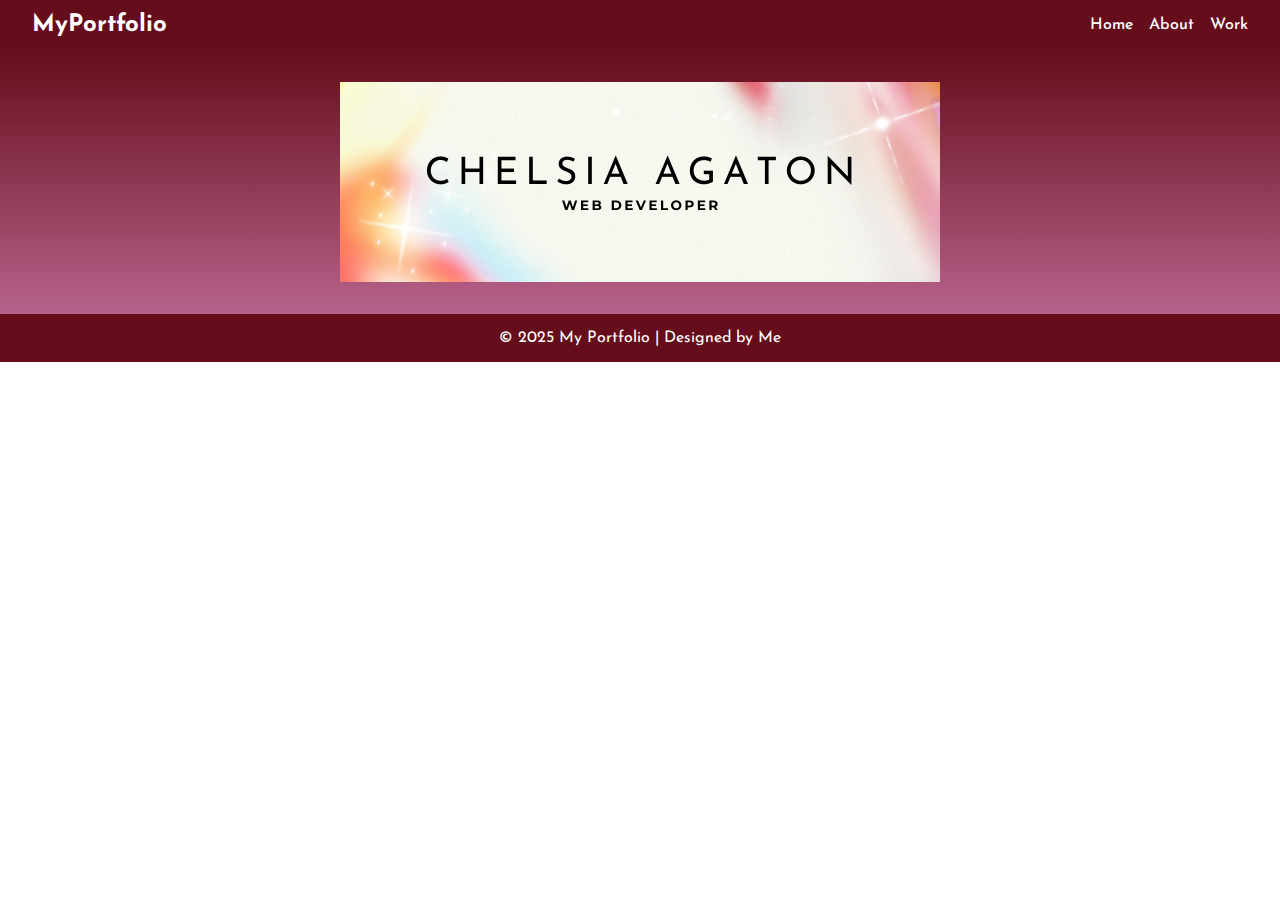
<file: Index.html>
<!DOCTYPE html>
<html lang="en">
<head>
    <meta charset="UTF-8">
    <meta name="viewport" content="width=device-width, initial-scale=1.0">
    <title>About Me</title>
    <link rel="stylesheet" href="CSS/styles.css">
    <link href="https://fonts.googleapis.com/css2?family=Josefin+Sans:wght@300;500;700&display=swap" rel="stylesheet">
    <script defer src="JS/script.js"></script>
</head>
<body>
    <header>
        <nav class="navbar">
            <div class="logo">MyPortfolio</div>
            <button class="menu-toggle">&#9776;</button>
            <ul class="nav-links">
                <li><a href="index.html">Home</a></li>
                <li><a href="Pages/about.html" class="active">About</a></li>
                <li><a href="Pages/work.html">Work</a></li>
            </ul>
        </nav>
    </header>

    <main>
        <section class="hero">
           <img src="CSS/images/hero banner.png" alt="Hero Image">
           <style>
            .hero{
                height: 100%;
                width: 100%;
            }
           </style>
        </section>
    </main>

    <footer>
        <p>&copy; 2025 My Portfolio | Designed by Me</p>
    </footer>
</body>
</html>
</file>
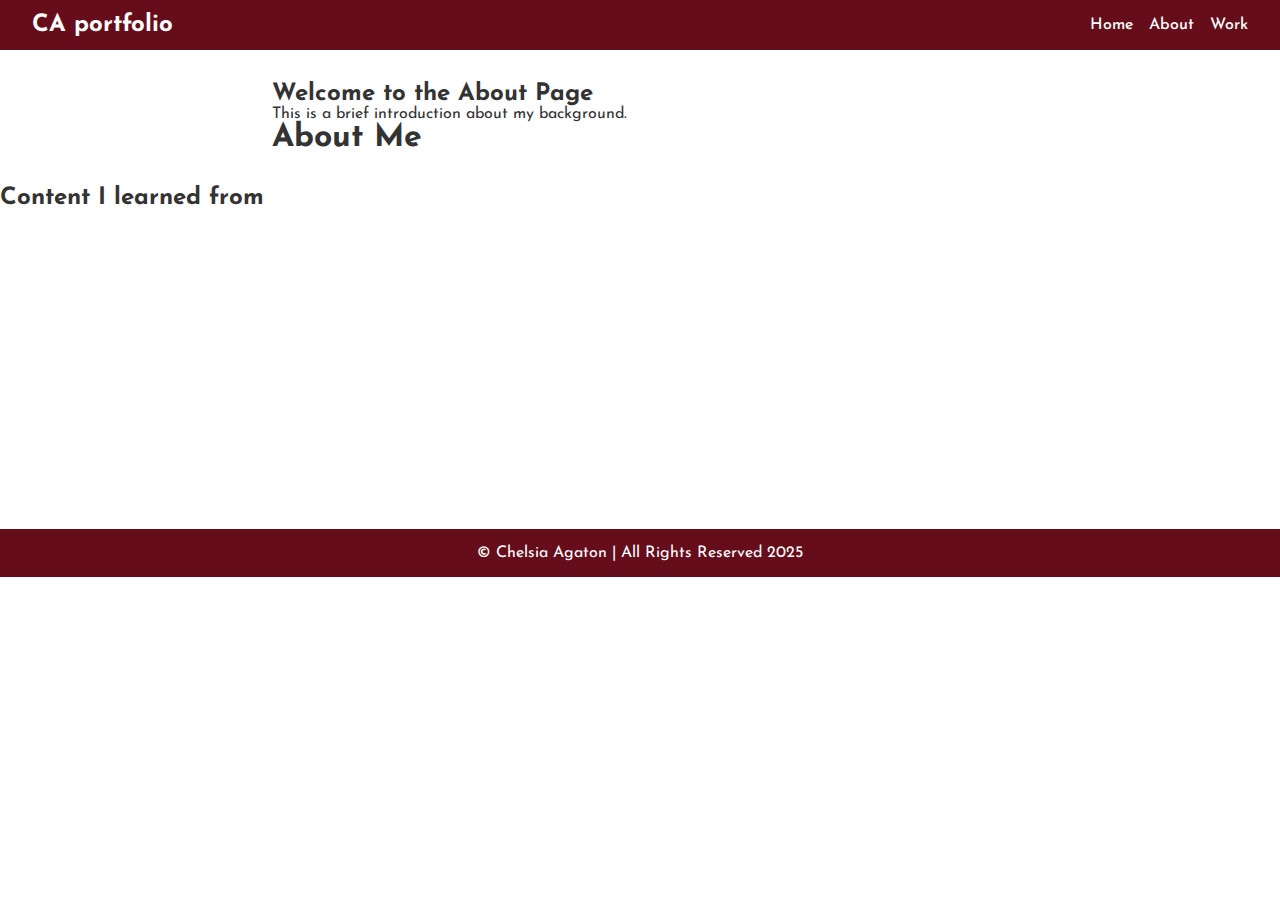
<file: Pages/about.html>
<!DOCTYPE html>
<html lang="en">
<head>
    <meta charset="UTF-8">
    <meta name="viewport" content="width=device-width, initial-scale=1">
    <link rel="stylesheet" href="../CSS/styles.css">
    <title>About</title>
</head>
<body>
    <header>
        <nav class="navbar">
            <div class="logo">CA portfolio</div>
            <button class="menu-toggle" aria-label="Toggle menu">&#9776;</button>
            <ul class="nav-links">
                <li><a href="../index.html">Home</a></li>
                <li><a href="about.html" class="active">About</a></li>
                <li><a href="Work.html">Work</a></li>
            </ul>
        </nav>
    </header>
    <main>
        <section class="about-section">
            <h2>Welcome to the About Page</h2>
            <p>This is a brief introduction about my background.</p>
            <h1>About Me</h1>
        </section>
    </main>

    <section class="video-section">
        <h2>Content I learned from</h2>
        <iframe width="560" height="315" src="https://www.youtube.com/embed/MHPGeQD8TvI?si=K_TzWz4VPr75Obkp" title="YouTube video player" frameborder="0" allow="accelerometer; autoplay; clipboard-write; encrypted-media; gyroscope; picture-in-picture; web-share" referrerpolicy="strict-origin-when-cross-origin" allowfullscreen></iframe>
    </section>

    <footer>
        <p>&copy; Chelsia Agaton | All Rights Reserved 2025</p>
    </footer>
</body>
</html>
</file>
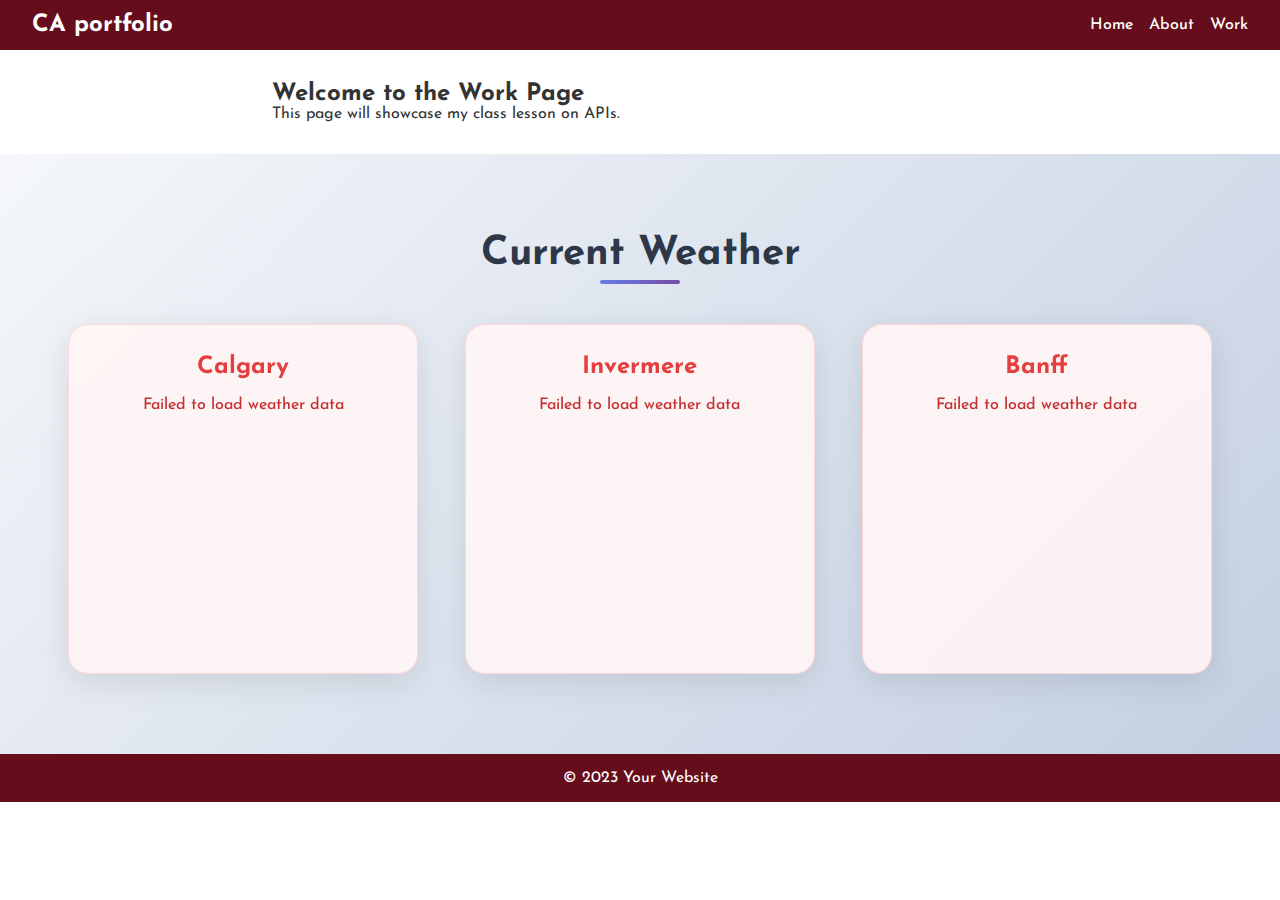
<file: Pages/Work.html>
<!DOCTYPE html>
<html lang="en">
<head>
    <meta charset="UTF-8">
    <meta name="viewport" content="width=device-width, initial-scale=1">
    <link rel="stylesheet" href="../CSS/styles.css">
    <title>Work</title>
</head>
<body>
    <header>
        <nav class="navbar">
            <div class="logo">CA portfolio</div>
            <button class="menu-toggle" aria-label="Toggle menu">&#9776;</button>
            <ul class="nav-links">
                <li><a href="../index.html">Home</a></li>
                <li><a href="about.html" class="active">About</a></li>
                <li><a href="Work.html">Work</a></li>
            </ul>
        </nav>
    </header>
    <main>
        <section class="work-section">
            <h2>Welcome to the Work Page</h2>
            <p>This page will showcase my class lesson on APIs.</p>
        </section>

           <section class="weather-section">
        <div class="weather-container">
            <h2 class="weather-title">Current Weather</h2>
            <div id="weatherCards" class="weather-grid">
                <!-- Weather cards will be inserted here dynamically -->
            </div>
        </div>
    </section>
    </main>
    <script src="../JS/script.js"></script>
    <footer>
        <p>&copy; 2023 Your Website</p>
    </footer>
</body>
</html>
</file>
<file: CSS/styles.css>
@import url('https://fonts.googleapis.com/css2?family=Josefin+Sans:ital,wght@0,100..700;1,100..700&family=Montserrat:ital,wght@0,100..900;1,100..900&display=swap');

* {
    box-sizing: border-box;
    margin: 0;
    padding: 0;
    font-family: 'Josefin Sans', 'Montserrat', sans-serif;
}

/* General styles */
body {
    font-family: 'Josefin Sans', 'Montserrat', sans-serif;
    margin: 0;
    background-color: #fff;
    color: #333;
}

/* Navbar */
.navbar {
    display: flex;
    justify-content: space-between;
    align-items: center;
    background-color: #650d1b;
    padding: 0.8rem 2rem;
}

.logo {
    font-size: 1.5rem;
    font-weight: 700;
    color: #fff;
}

.nav-links {
    list-style: none;
    display: flex;
    gap: 1rem;
}

.nav-links li {
    display: inline;
}

.nav-links a {
    color: #fff;
    text-decoration: none;
    font-weight: 500;
}

.card {
    background: #e3655b;
    border-radius: 6px;
    overflow: hidden;
    padding: 1rem;
    max-width: 300px;
    max-height: 400px;
    justify-items: center;
}

.card img {
    width: 100%;
    height: 200px;
    object-fit: cover;
    border-radius: 6px;
}

.card h3 {
    font-size: 1.2rem;
    margin: 0.5rem 0;
}

.project-grid {
    display: flex;
    flex-wrap: wrap;
    gap: 1rem;
}

/* Menu toggle for mobile */
.menu-toggle {
    background: none;
    border: none;
    font-size: 1.8rem;
    color: #fff;
    display: none;
    cursor: pointer;
}

/* Hero Section */
.hero {
    display: flex;
    align-items: center;
    justify-content: center;
    height: 100%;
    width: 100%;
    background: linear-gradient(#650d1b, #b7628b);
    color: #fff;
    text-align: center;
    padding: 2rem;
}

.hero h1 span {
    color: #e3655b;
}



/* link css to About page */
.about-section {
    padding: 2rem;
    max-width: 800px;
    margin: auto;
}

/* Work Page*/
.work-section {
    padding: 2rem;
    max-width: 800px;
    margin: auto;
}

/* Footer */
footer {
    background-color: #650d1b;
    color: white;
    text-align: center;
    padding: 1rem;
}

/* Responsive */
@media (max-width: 768px) {
    .nav-links {
        display: none;
        flex-direction: column;
        background-color: #650d1b;
        position: absolute;
        top: 60px;
        right: 0;
        width: 200px;
        padding: 1rem;
    }

    .nav-links.show {
        display: flex;
    }

    .menu-toggle {
        display: block;
    }
}

/* Weather Section Styles */
.weather-section {
    padding: 80px 0;
    background: linear-gradient(135deg, #f5f7fa 0%, #c3cfe2 100%);
    position: relative;
}

.weather-container {
    max-width: 1200px;
    margin: 0 auto;
    padding: 0 20px;
}

.weather-title {
    text-align: center;
    font-size: 2.5rem;
    font-weight: 800;
    color: #2d3748;
    margin-bottom: 50px;
    position: relative;
}

.weather-title::after {
    content: '';
    position: absolute;
    bottom: -10px;
    left: 50%;
    transform: translateX(-50%);
    width: 80px;
    height: 4px;
    background: linear-gradient(135deg, #667eea, #764ba2);
    border-radius: 2px;
}

/* Weather Grid */
.weather-grid {
    display: grid;
    grid-template-columns: repeat(auto-fit, minmax(300px, 1fr));
    gap: 30px;
    justify-items: center;
}

/* Weather Card Styles */
.weatherInfo.card {
    background: rgba(255, 255, 255, 0.9);
    backdrop-filter: blur(20px);
    border: 1px solid rgba(255, 255, 255, 0.2);
    border-radius: 20px;
    padding: 30px;
    box-shadow: 0 8px 32px rgba(0, 0, 0, 0.1);
    transition: all 0.3s ease;
    cursor: pointer;
    position: relative;
    overflow: hidden;
    min-height: 350px;
    width: 100%;
    max-width: 350px;
    display: flex;
    flex-direction: column;
    align-items: center;
    text-align: center;
}

.weatherInfo.card::before {
    content: '';
    position: absolute;
    top: 0;
    left: 0;
    width: 100%;
    height: 100%;
    background: linear-gradient(135deg, rgba(102, 126, 234, 0.05), rgba(118, 75, 162, 0.05));
    opacity: 0;
    transition: opacity 0.3s ease;
    pointer-events: none;
}

.weatherInfo.card:hover {
    transform: translateY(-10px);
    box-shadow: 0 20px 60px rgba(0, 0, 0, 0.15);
}

.weatherInfo.card:hover::before {
    opacity: 1;
}

/* Card Title */
.cardTitle {
    font-size: 1.5rem;
    font-weight: 700;
    color: #2d3748;
    margin-bottom: 8px;
    text-align: center;
}

.cardSubTitle {
    font-size: 1.1rem;
    font-weight: 500;
    color: #4a5568;
    margin-bottom: 20px;
    text-transform: capitalize;
}

/* Icon Container */
.iconContainer {
    margin: 10px 0 20px 0;
    display: flex;
    justify-content: center;
    align-items: center;
}

.weatherIcon {
    width: 80px;
    height: 80px;
    filter: drop-shadow(0 4px 8px rgba(0, 0, 0, 0.1));
    transition: transform 0.3s ease;
}

.weatherInfo.card:hover .weatherIcon {
    transform: scale(1.1) rotate(5deg);
}

/* Card Info */
.cardInfo {
    margin: 8px 0;
    font-weight: 500;
    color: #4a5568;
    font-size: 1rem;
}

.cardInfo.temperature {
    font-size: 2.5rem;
    font-weight: 800;
    color: #2d3748;
    margin: 15px 0 10px 0;
    background: linear-gradient(135deg, #667eea, #764ba2);
    -webkit-background-clip: text;
    -webkit-text-fill-color: transparent;
    background-clip: text;
}

.cardInfo.feels-like {
    font-size: 1.1rem;
    color: #718096;
    margin-bottom: 20px;
}

/* Weather Details */
.weather-details {
    display: flex;
    justify-content: space-between;
    width: 100%;
    margin-top: auto;
    padding-top: 20px;
    border-top: 1px solid rgba(0, 0, 0, 0.1);
}

.cardInfo.detail {
    font-size: 0.9rem;
    color: #718096;
    margin: 0;
}

/* Loading State */
.weatherInfo.card.loading {
    justify-content: center;
    align-items: center;
    background: rgba(255, 255, 255, 0.5);
}

.loading-text {
    color: #4a5568;
    font-size: 1.1rem;
    font-weight: 500;
    animation: pulse 1.5s ease-in-out infinite;
}

@keyframes pulse {
    0%, 100% {
        opacity: 0.7;
    }
    50% {
        opacity: 1;
    }
}

/* Error State */
.weatherInfo.card.error {
    background: rgba(255, 245, 245, 0.9);
    border: 1px solid rgba(255, 107, 107, 0.2);
}

.error-title {
    color: #e53e3e;
}

.error-text {
    color: #c53030;
    font-weight: 500;
    margin-top: 10px;
}

/* Responsive Design */
@media screen and (max-width: 768px) {
    .weather-section {
        padding: 60px 0;
    }
    
    .weather-container {
        padding: 0 15px;
    }
    
    .weather-title {
        font-size: 2rem;
        margin-bottom: 40px;
    }
    
    .weather-grid {
        grid-template-columns: 1fr;
        gap: 20px;
    }
    
    .weatherInfo.card {
        max-width: 100%;
        padding: 25px;
        min-height: 320px;
    }
    
    .cardInfo.temperature {
        font-size: 2rem;
    }
    
    .weather-details {
        flex-direction: column;
        gap: 8px;
        text-align: center;
    }
}

@media screen and (max-width: 480px) {
    .weather-section {
        padding: 40px 0;
    }
    
    .weather-title {
        font-size: 1.8rem;
    }
    
    .weatherInfo.card {
        padding: 20px;
        min-height: 300px;
    }
    
    .cardTitle {
        font-size: 1.3rem;
    }
    
    .weatherIcon {
        width: 60px;
        height: 60px;
    }
}
</file>
